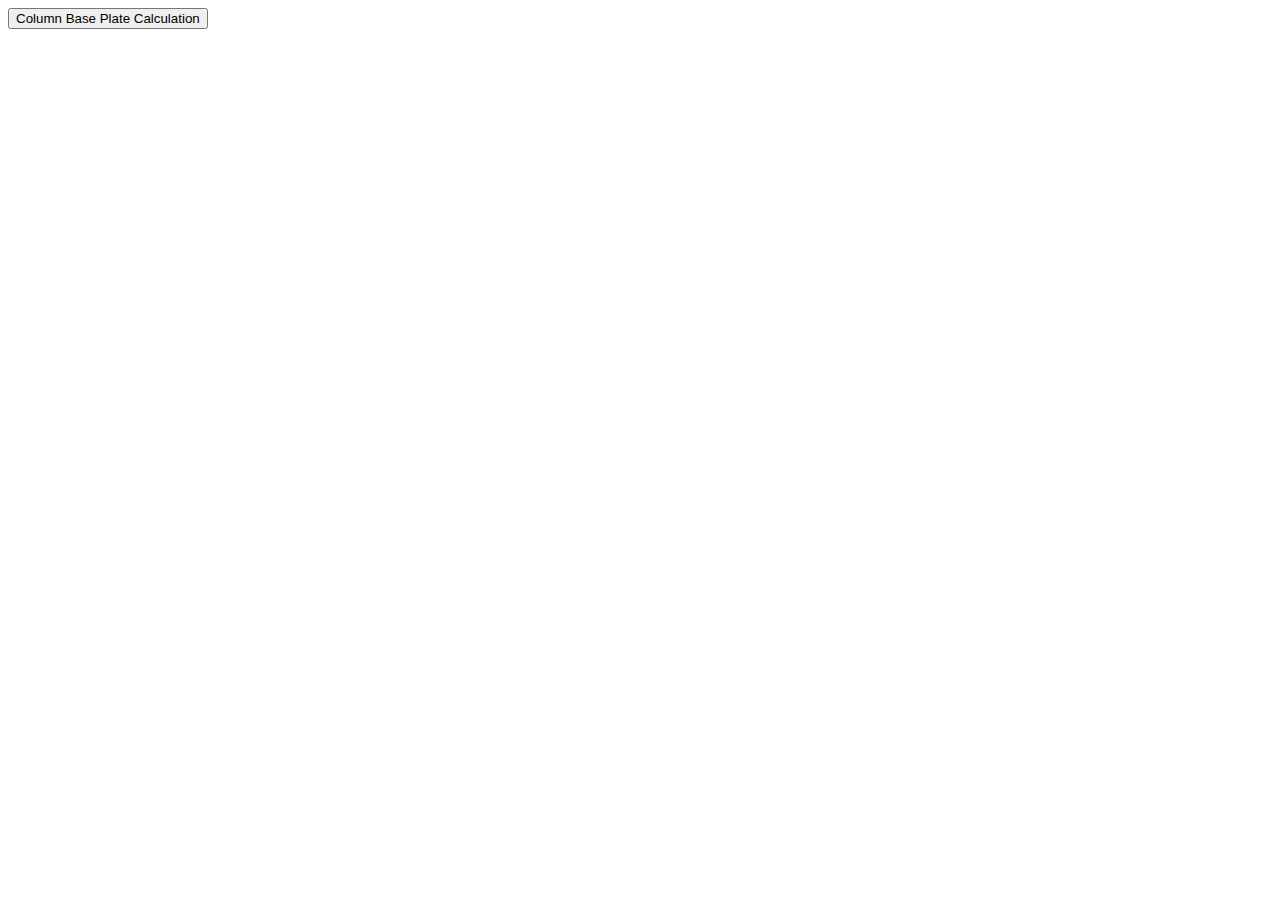
<file: index.html>
<!DOCTYPE html>
<!--
To change this license header, choose License Headers in Project Properties.
To change this template file, choose Tools | Templates
and open the template in the editor.
-->

<html>

    <head>

    <title>JC</title>
        <meta charset="UTF-8">
        <meta name="viewport" content="width=device-width, initial-scale=1.0">
 
    <script type = "text/javascript" src = "js/script.js" ></script>
    <script type="text/javascript">
    //auto expand textarea
    function adjust_textarea(h) {
        h.style.height = "20px";
        h.style.height = (h.scrollHeight)+"px";
    }
    </script>
  </head>

  <button onclick="window.location.href = 'ColumnBasePlateCalc.html';">Column Base Plate Calculation</button>



</html>
</file>
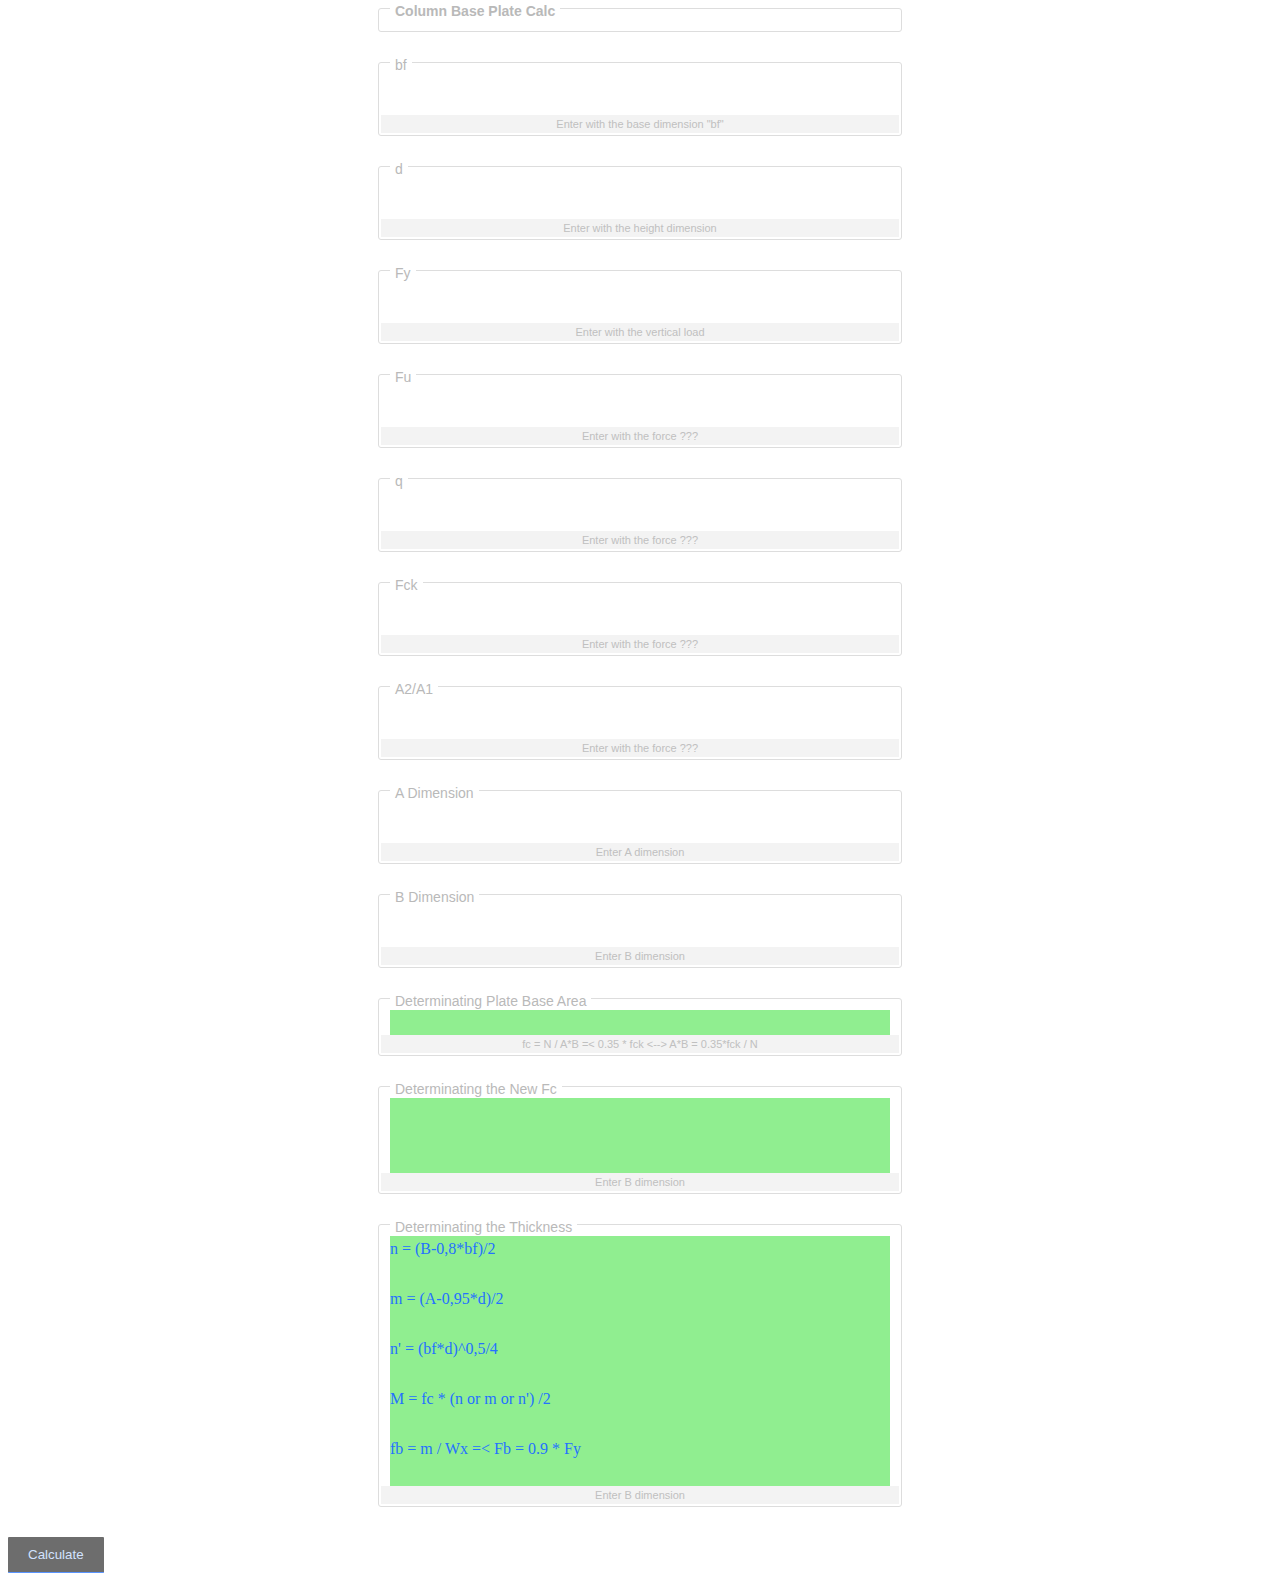
<file: ColumnBasePlateCalc.html>
<!DOCTYPE html>
<!--teste 1
  Teste 2
  Teste 3
To change this license header, choose License Headers in Project Properties.
To change this template file, choose Tools | Templates
and open the template in the editor.
-->
<html>
    <head>
  
        <meta charset="UTF-8">
        <meta name="viewport" content="width=device-width, initial-scale=1.0">
   <script type = "text/javascript" src = "js/script.js" ></script>
   <script type="text/javascript">
    //auto expand textarea
    function adjust_textarea(h) {
        h.style.height = "20px";
        h.style.height = (h.scrollHeight)+"px";
    }
    </script>
  </head>
    
        <link rel="stylesheet" type="text/css" href="css/css.css">
              

</html>


        <form class="form-style-7">

          <li>
          <label><b>Column Base Plate Calc</b></label>
          </li>

          <ul>
          
            <li>
            <label for="bf">bf</label>
            <input type="number" name="ipt_bf" id="bf"></p>
            <span>Enter with the base dimension "bf"</span>
            </li>
            
            <li>
            <label for="d">d</label>
            <input type="number"name="ipt_d" id="d"></p>
            <span>Enter with the height dimension</span>
            </li>

            <li>
            <label for="Fy">Fy</label>
            <input type="number"name="ipt_Fy" id="fy"></p>
            <span>Enter with the vertical load</span>
            </li>

            <li>
            <label for="Fu">Fu</label>
            <input type="number"name="ipt_Fu" id="fu"></p>
            <span>Enter with the force ???</span>
            </li>
  

            <li>
            <label for="q">q</label>
            <input type="number"name="ipt_q" id="q"></p>
            <span>Enter with the force ???</span>
            </li>

            <li>
            <label for="fck">Fck</label>
            <input type="number"name="ipt_fck" id="fck"></p>
            <span>Enter with the force ???</span>
            </li>
  
            <li>
            <label for="A2byA1">A2/A1</label>
            <input type="number"name="ipt_A2byA1" step="0.01" id="A2byA1"></p>
            <span>Enter with the force ???</span>
            </li>
            
            <li>
            <label for="A">A Dimension</label>
            <input type="number"name="ipt_A" id="A"></p>
            <span>Enter A dimension</span>
            </li>

            <li>
            <label for="B">B Dimension</label>
            <input type="number"name="ipt_B" id="B"></p>
            <span>Enter B dimension</span>
            </li>

            <li>
            <label for="Determinating Plate Base">Determinating Plate Base Area</label>
            <textarea readonly id='res_area'></textarea>
            <span>fc = N / A*B =< 0.35 * fck <--> A*B = 0.35*fck / N </0.35></span>
            </li>

        
            <li>
            <label for="Determinating new Fc">Determinating the New Fc</label>
            <textarea readonly id="res_fc"></textarea>
            <textarea readonly id="res_035fck"></textarea>
            <textarea readonly id="res_pass"></textarea>
            <span>Enter B dimension</span>
            </li>
            
            <li>
              <label for="Determinating the Thickness">Determinating the Thickness</label>
              <textarea readonly>n = (B-0,8*bf)/2</textarea>
              <textarea readonly id="res_n"></textarea>
              <textarea readonly>m = (A-0,95*d)/2</textarea>
              <textarea readonly id="res_m"></textarea>
              <textarea readonly>n' = (bf*d)^0,5/4</textarea>
              <textarea readonly id="res_nl"></textarea>
              <textarea readonly>M = fc * (n or m or n') /2</textarea>
              <textarea readonly id="res_M"></textarea>
              <textarea readonly >fb = m / Wx =< Fb = 0.9 * Fy</textarea>
              <textarea readonly id="res_t"></textarea>
              <span>Enter B dimension</span>
              </li>


          <!-- <p><label>fc = N / A*B =< 0.35 * fck</label></p>
          <label>A*B = </label><span id='resultFc'></span><label> cm2</label>
          

          <p><label>A</label><input type="number" name="ipt_A" id="A"></p>
          <p><label>B</label><input type="number" name="ipt_B" id="B"></p>
          -->
          
          <input type="button" value="Calculate" onclick="showResult()" id="btn_calc"><br/>  
        
        </ul>
        </form>
</file>
<file: css/css.css>
<style type="text/css">

.form-style-7{
	max-width: 400px;
	margin: 50px auto;
	background:#fff;
	border-radius:2px;
	padding:20px;
	font-family: Georgia, "Times New Roman", Times, serif;
}
.form-style-7 h1{
	display: block;
	text-align: center;
	padding: 0;
	margin: 0px 0px 20px 0px;
	color: #5C5C5C;
	font-size:x-large;
}
.form-style-7 ul{
	list-style:none;
	padding:0;
	margin:0;	
}



.form-style-7 li{
	display: block;
	max-width: 500px;
	padding: 11px;
	width: 100%;
	margin: auto;
	border:1px solid #DDDDDD;
	margin-bottom: 30px;
	border-radius: 3px;
}
.form-style-7 li:last-child{
	border:none;
	margin-bottom: 0px;
	text-align: center;
}
.form-style-7 li > label{
	display: block;
	float: left;
	margin-top: -19px;
	background: #FFFFFF;
	height: 14px;
	padding: 2px 5px 2px 5px;
	color: #B9B9B9;
	font-size: 14px;
	overflow: hidden;
	font-family: Arial, Helvetica, sans-serif;
}
.form-style-7 input[type="text"],
.form-style-7 input[type="date"],
.form-style-7 input[type="datetime"],
.form-style-7 input[type="email"],
.form-style-7 input[type="number"],
.form-style-7 input[type="search"],
.form-style-7 input[type="time"],
.form-style-7 input[type="url"],
.form-style-7 input[type="password"],
.form-style-7 textarea,
.form-style-7 select 
{
	box-sizing: border-box;
	-webkit-box-sizing: border-box;
	-moz-box-sizing: border-box;
	width: 100%;
	display: block;
	outline: none;
	border: 0;
	height: 25px;
	line-height: 25px;
	font-size: 16px;
	padding: 0;
	font-family: Georgia, "Times New Roman", Times, serif;
}
.form-style-7 input[type="text"]:focus,
.form-style-7 input[type="date"]:focus,
.form-style-7 input[type="datetime"]:focus,
.form-style-7 input[type="email"]:focus,
.form-style-7 input[type="number"]:focus,
.form-style-7 input[type="search"]:focus,
.form-style-7 input[type="time"]:focus,
.form-style-7 input[type="url"]:focus,
.form-style-7 input[type="password"]:focus,
.form-style-7 textarea:focus,
.form-style-7 select:focus 
{
}
.form-style-7 li > span{
	background: #F3F3F3;
	display: block;
	padding: 3px;
	margin: 0 -9px -9px -9px;
	text-align: center;
	color: #C0C0C0;
	font-family: Arial, Helvetica, sans-serif;
	font-size: 11px;
}
.form-style-7 textarea{
	resize:none;
	color: #2471FF;
	background-color: lightgreen;
}
.form-style-7 input[type="submit"],
.form-style-7 input[type="button"]{
	background: rgb(109, 109, 109);
	border: none;
	padding: 10px 20px 10px 20px;
	border-bottom: 1px solid #5994FF;
	border-radius: 1px;
	color: #D2E2FF;
}
.form-style-7 input[type="submit"]:hover,
.form-style-7 input[type="button"]:hover{
	background: rgb(109, 109, 109);
	color:#fff;
}
</style>
</file>
